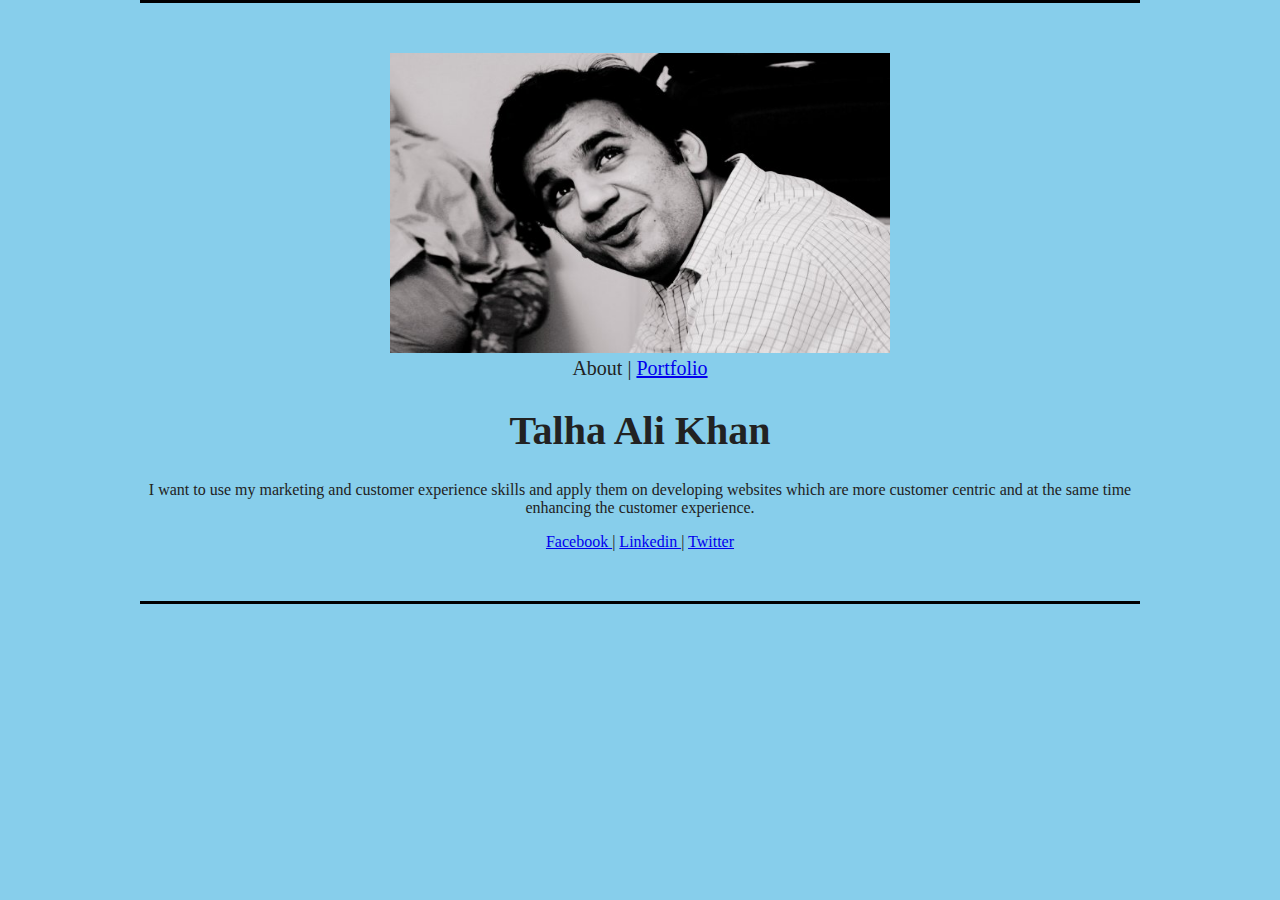
<file: index.html>
<!doctype html>
<html>
<head>
	<title> About | Talha Ali Khan </title>
	<link rel="stylesheet" href="css/style.css">

</head>
<body>
	
<img src="images/talha_n.jpg">

	<header>
		<nav>
		<a>About</a> | <a href="portfolio.html">Portfolio</a>
		
		</nav>


	<h1>Talha Ali Khan</h1>

	</header>

	

	<p> 
	I want to use my marketing and customer experience skills and apply them on developing websites which are more customer centric and at the same time enhancing the customer experience. 
	</p>
	

	
<nav>
<a href="https://www.facebook.com/"> Facebook </a> | <a href="https://www.linkedin.com/feed/"> Linkedin </a> | <a href="https://twitter.com/login"> Twitter </a>

</nav>






</body>
</html>
</file>
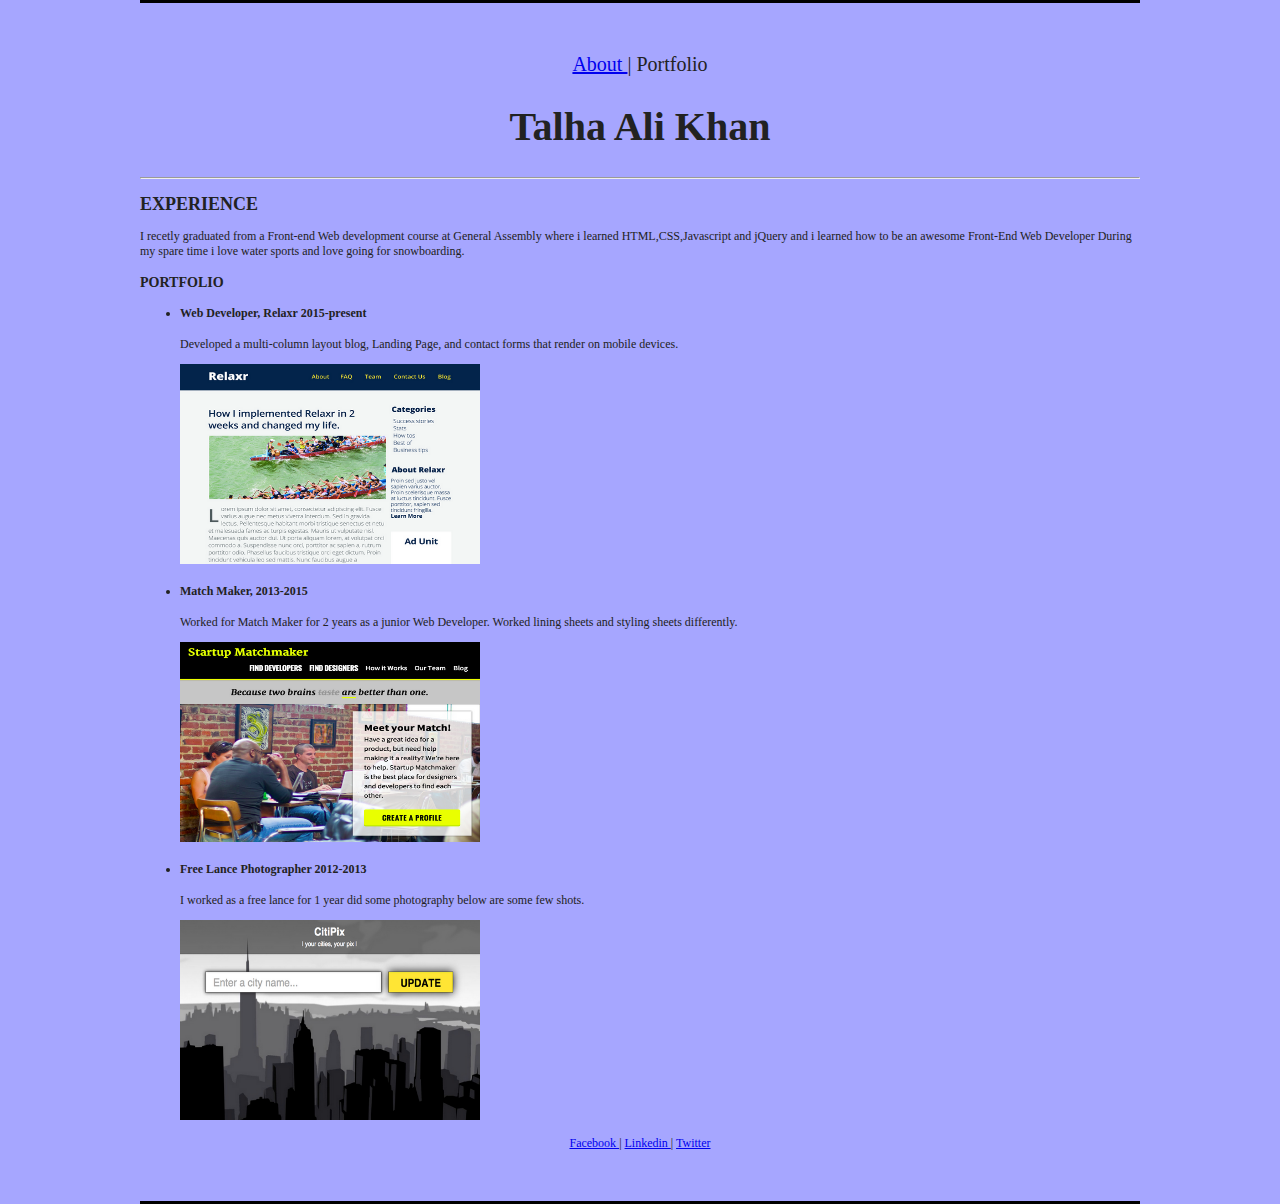
<file: portfolio.html>
<!DOCTYPE html>
<html>
<head>
	<title>portfolio| Talha Ali Khan</title>
	<link rel="stylesheet" href="css/portfoliostyle.css">

</head>
<body>
<header>
	<nav>
	<a href="index.html"> About </a> | <a> Portfolio </a>
	</nav>

	<h1> Talha Ali Khan </h1>

</header>

	<hr>
	<h2> EXPERIENCE </h2>



	<p> I recetly graduated from a Front-end Web development course at General Assembly where i learned HTML,CSS,Javascript and jQuery and i learned how to be an awesome Front-End Web Developer During my spare time i love water sports and love going for snowboarding.
	</p>

	<h3>PORTFOLIO</h3>

<ul>
	<li> <h4>Web Developer, Relaxr 2015-present</h4>
	
	<p> Developed a multi-column layout blog, Landing Page, and contact forms that render on mobile devices.</p>

	<img src="images/relaxr_deliverable.png">

	

	<li> <h4> Match Maker, 2013-2015 </h4>
	
	<p> Worked for Match Maker for 2 years as a junior Web Developer. Worked lining sheets and styling sheets differently. </p>
	
	<img src="images/startup_matchmaker_deliverable.png">

	

	<li> <h4> Free Lance Photographer 2012-2013 </h4>
	
	<p> I worked as a free lance for 1 year did some photography below are some few shots. </p>
	
	<img src="images/citipix_deliverable.png">

	

</ul>


<nav>
<a href="https://www.facebook.com/"> Facebook </a> | <a href="https://www.linkedin.com/feed/"> Linkedin </a> | <a href="https://twitter.com/login"> Twitter </a>

</nav>


</body>
</html>
</file>
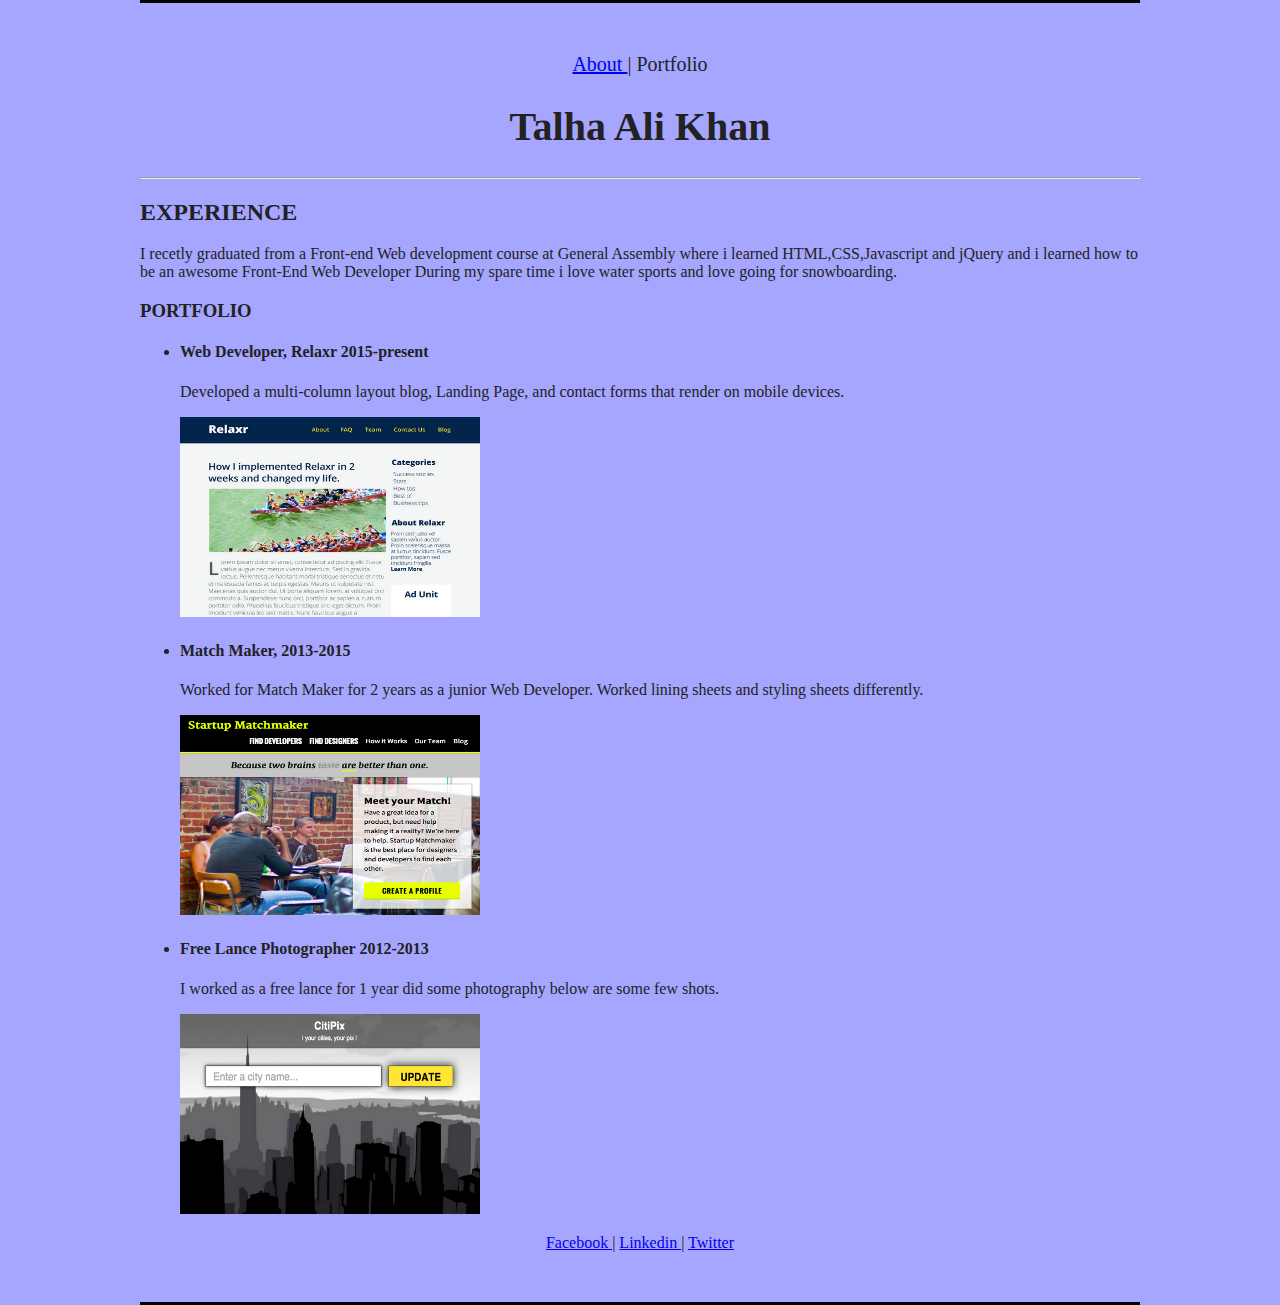
<file: images/portfolio_ Talha Ali Khan.htm>
<!DOCTYPE html>
<!-- saved from url=(0052)file:///Users/talhakhan/Desktop/week1/portfolio.html -->
<html><head><meta http-equiv="Content-Type" content="text/html; charset=windows-1252">
	<title>portfolio| Talha Ali Khan</title>
	<link rel="stylesheet" href="./portfolio_ Talha Ali Khan_files/portfoliostyle.css">

</head>
<body>
<header>
	<nav>
	<a href="file:///Users/talhakhan/Desktop/week1/index.html"> About </a> | <a> Portfolio </a>
	</nav>

	<h1> Talha Ali Khan </h1>

</header>

	<hr>
	<h2> EXPERIENCE </h2>



	<p> I recetly graduated from a Front-end Web development course at General Assembly where i learned HTML,CSS,Javascript and jQuery and i learned how to be an awesome Front-End Web Developer During my spare time i love water sports and love going for snowboarding.
	</p>

	<h3>PORTFOLIO</h3>

<ul>
	<li> <h4>Web Developer, Relaxr 2015-present</h4>
	
	<p> Developed a multi-column layout blog, Landing Page, and contact forms that render on mobile devices.</p>

	<img src="./portfolio_ Talha Ali Khan_files/relaxr_deliverable.png">

	

	</li><li> <h4> Match Maker, 2013-2015 </h4>
	
	<p> Worked for Match Maker for 2 years as a junior Web Developer. Worked lining sheets and styling sheets differently. </p>
	
	<img src="./portfolio_ Talha Ali Khan_files/startup_matchmaker_deliverable.png">

	

	</li><li> <h4> Free Lance Photographer 2012-2013 </h4>
	
	<p> I worked as a free lance for 1 year did some photography below are some few shots. </p>
	
	<img src="./portfolio_ Talha Ali Khan_files/citipix_deliverable.png">

	

</li></ul>


<nav>
<a href="https://www.facebook.com/"> Facebook </a> | <a href="https://www.linkedin.com/feed/"> Linkedin </a> | <a href="https://twitter.com/login"> Twitter </a>

</nav>




</body></html>
</file>
<file: css/style.css>
body{
	font-family: Times,times, sans-serif;
	background-color: #87ceeb;
	width: 1000px;
	margin: 0 auto;
	font-size: 16px;
	border-bottom: 3px solid black;
	border-top: 3px solid black;
	padding: 50px 0;
	color: #222;
	text-align: center;



}	

	img {
		float: center;
		width: 500px;
		height: 300px;


}
	





header{

	text-align: center;
	font-size:20px;
}
</file>
<file: css/portfoliostyle.css>
body{
	font-family: Times,times, sans-serif;
	background-color: #a6a6ff;
	width: 1000px;
	margin: 0 auto;
	font-size: 12px;
	border-bottom: 3px solid black;
	border-top: 3px solid black;
	padding: 50px 0;
	color: #222;
	text-align: left;


}	

	img {
		float: center;
		width: 300px;
		height: 200px;


}
	


header{

	text-align: center;
	font-size:20px;
}

nav{

	text-align:center;
	font-family: times; 

}
</file>
<file: images/portfolio_ Talha Ali Khan_files/portfoliostyle.css>
body{
	font-family: Times,times, sans-serif;
	background-color: #a6a6ff;
	width: 1000px;
	margin: 0 auto;
	font-size: 16px;
	border-bottom: 3px solid black;
	border-top: 3px solid black;
	padding: 50px 0;
	color: #222;
	text-align: left;


}	

	img {
		float: center;
		width: 300px;
		height: 200px;


}
	


header{

	text-align: center;
	font-size:20px;
}

nav{

	text-align:center;
	font-family: times; 

}
</file>
